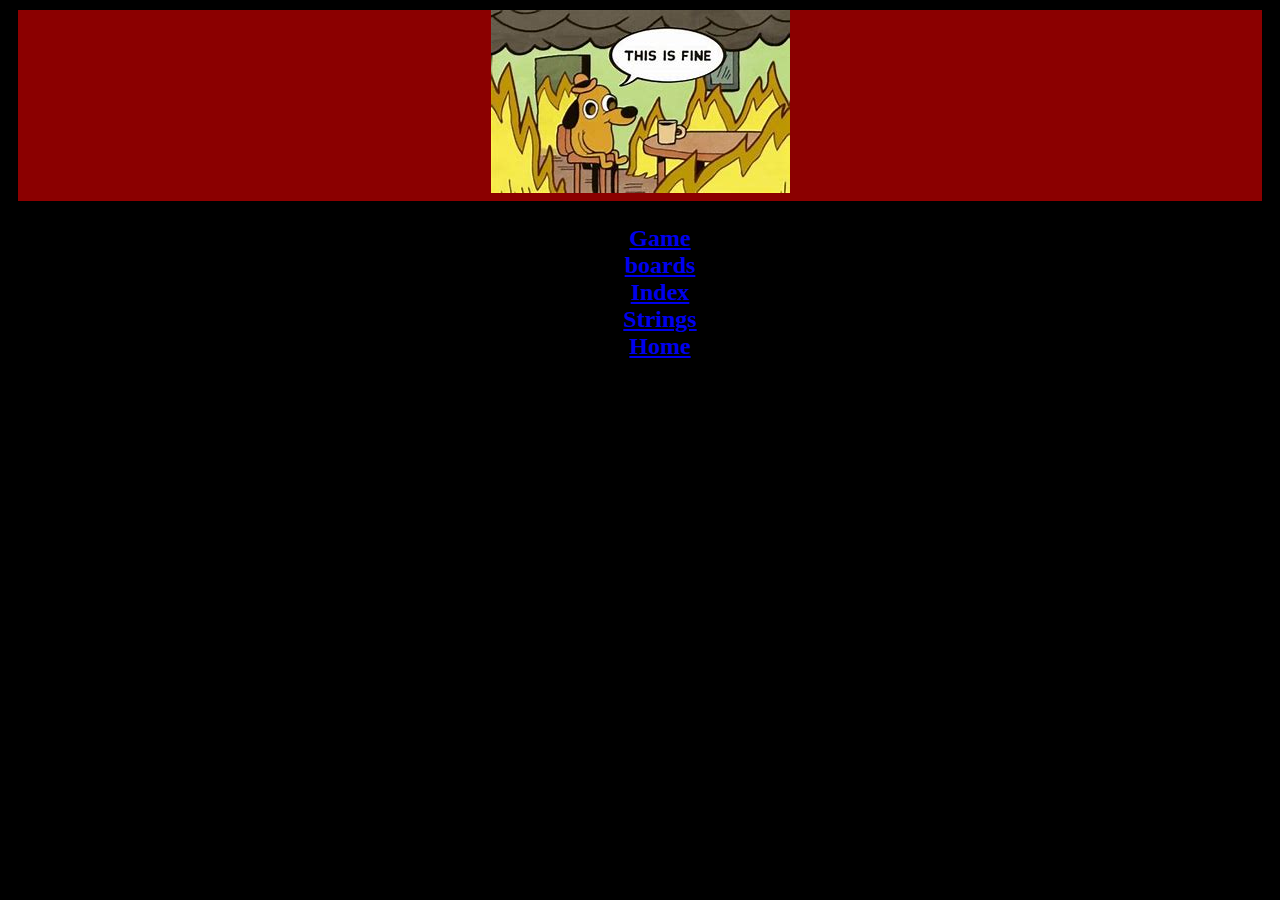
<file: final assignment.html>
<!DOCTYPE html>
<html lang="en">
<head>
    <meta charset="UTF-8">
    <meta name="viewport" content="width=device-width, initial-scale=1.0">
    <title>Final assignment</title>
    <link rel="stylesheet" href="final assignment.css">
</head>
<body style="background-color: black;">
    <h1>
        <img src="this is fine.png">
    </h1>
    <h2>
        <nav>
            <ol>
                <li><a href="game2.html">Game</a></li>
                <li><a href="boards.html">boards</a></li>
                <li><a href="index.html">Index</a></li>
                <li><a href="strings.html">Strings</a></li>
                <li><a href="final assignment.html">Home</a></li>
            </ol>
        </nav>
    </h2>
</body>
</html>
</file>
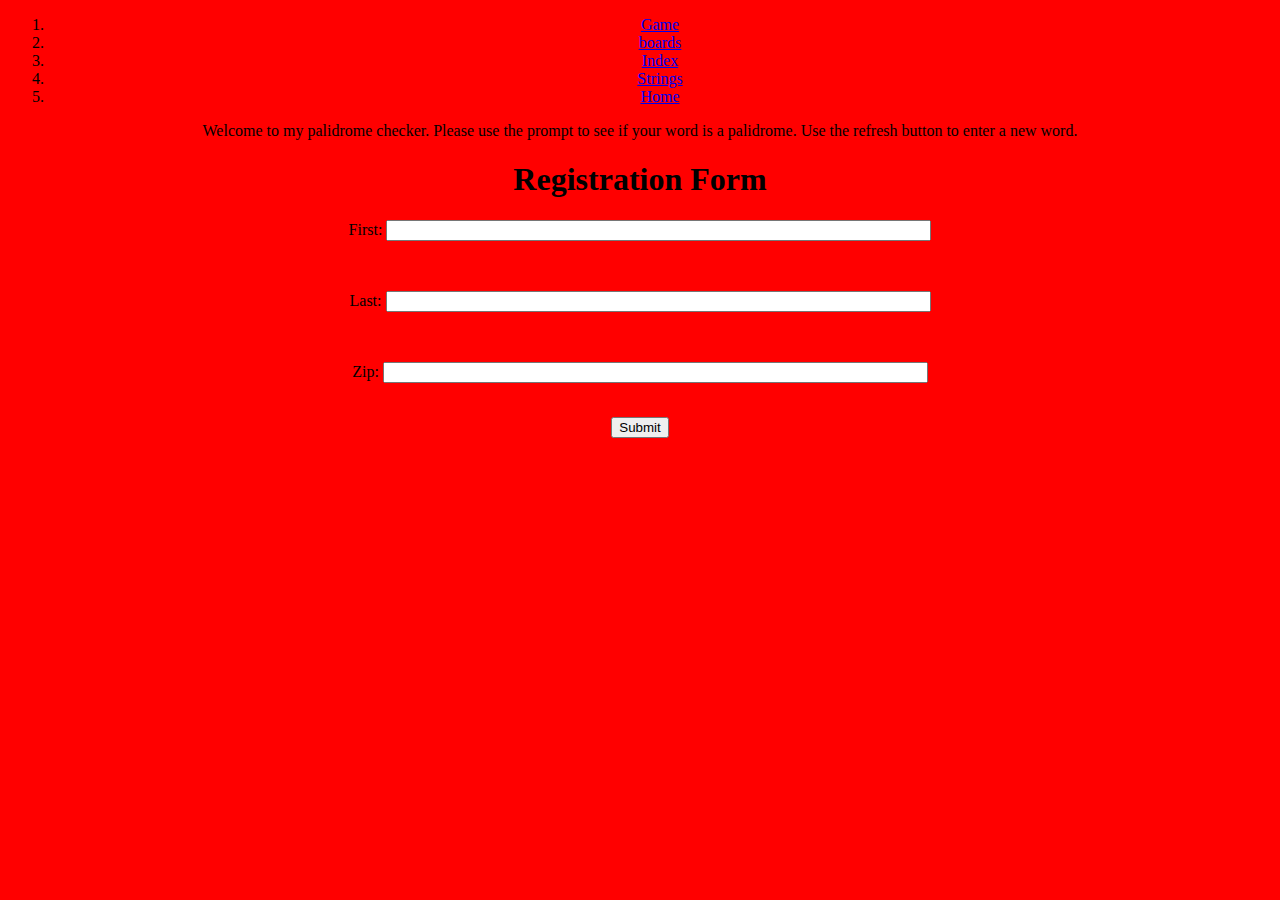
<file: strings.html>
<!DOCTYPE html>
<html lang="en">
<head>
    <meta charset="UTF-8">
    <meta name="viewport" content="width=device-width, initial-scale=1.0">
    <title>strings.html</title>
    <link href="strings.css" rel="stylesheet" type="text/css">
</head>
<nav>
    <ol>
        <li><a href="game2.html">Game</a></li>
        <li><a href="boards.html">boards</a></li>
        <li><a href="index.html">Index</a></li>
        <li><a href="strings.html">Strings</a></li>
        <li><a href="final assignment.html">Home</a></li>
    </ol>
</nav>
<p>
    <script>
        //This is the palindrome checker
        function isPalidrome(str) {
            let j= str.length -1
            for (let i=0; i < str.length/2; i++) {
                if (str[i] !=str[j]) {
                    return false;
                }
                j--;
            }
            return true;
        }
//This alerts the user if the correct response is a palindrome or not.
        let str=prompt("please enter a palindrome");
        if (isPalidrome(str) == true) {
            alert("This is a palidrome")
        }
        else if (isPalidrome(str) == false) {
            alert("This is not a palidrome")
        }
      //This logs the data to console  
        console.log(isPalidrome(prompt));

    </script>
    <p> Welcome to my palidrome checker. Please use the prompt to see if your word 
        is a palidrome. Use the refresh button to enter a new word.
    </p>
    <h1 style="text-align: center">Registration Form</h1>
    <form name="RegForm" action="/submit.php" onsubmit="return validation()" method="post">
    <p>First: <input type="text" size="65" name="First"></p><br>
    <p>Last: <input type="text" size=65 name="Last"></p><br>
    <p>Zip: <input type="text" size=65 name="Zip"></p><br>
        <input type="submit" value="Submit">
    </form>
    <p>
    <script>
        function validation() {
            var firstName = document.forms["RegForm"]["First Name"];
            var last = document.forms["RegForm"]["Last"];
            var zip = document.forms["RegForm"]["Zip"];
            if(first.length + "" + last.length > 20 || zip.length > 5) {
                windows.alert("Please enter a valid name");
                name.focus();
                return false;
                }
            return true;
            windows.alert("This is the secret message")
            }
    </script>
</p>

</body>
</html>
</file>
<file: final assignment.css>
h1 {
    text-align: center;
    background-color: darkred;
    color: black;
    margin: 10px;
}
h2 {
    background-color: black;
    text-align: center;
    color: darkred
    margin: 25px;
}
body {
    background-color: black;

}
</file>
<file: strings.css>
body {
    background-color: red;
    text-align: center;
    color:black
}
div {
    color:gold
    text-align:center
    
}
</file>
